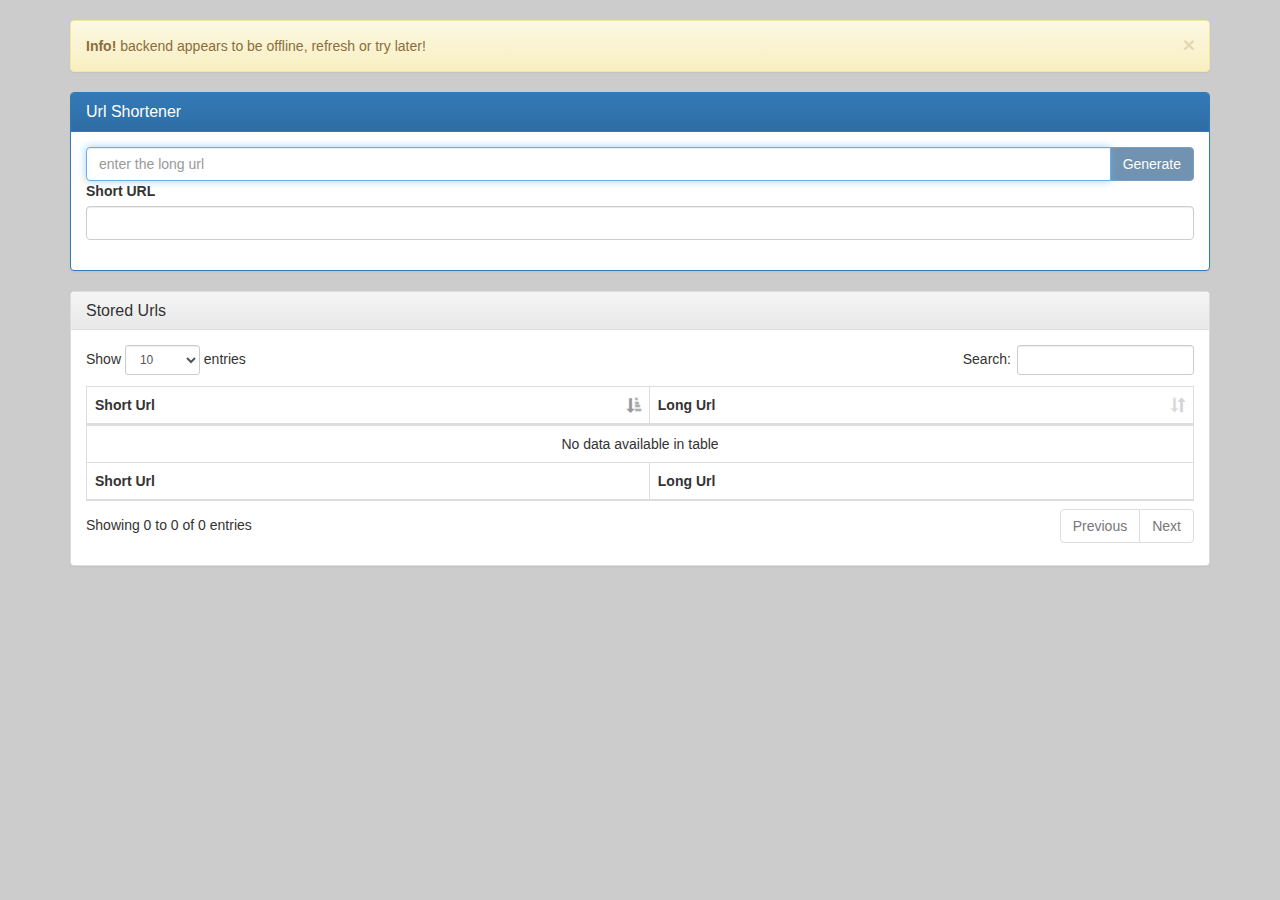
<file: frontend/src/index.html>
<!doctype html>
<!--[if lt IE 7]>
<html class="no-js lt-ie9 lt-ie8 lt-ie7" lang=""> <![endif]-->
<!--[if IE 7]>
<html class="no-js lt-ie9 lt-ie8" lang=""> <![endif]-->
<!--[if IE 8]>
<html class="no-js lt-ie9" lang=""> <![endif]-->
<!--[if gt IE 8]><!-->
<html class="no-js" lang=""> <!--<![endif]-->
<head>
    <meta charset="utf-8">
    <meta http-equiv="X-UA-Compatible" content="IE=edge,chrome=1">
    <title>Url Shorther</title>
    <meta name="description" content="">
    <meta name="viewport" content="width=device-width, initial-scale=1">
    <link rel="apple-touch-icon" href="apple-touch-icon.png">

    <link rel="stylesheet" href="css/bootstrap.min.css">
    <link rel="stylesheet" href="css/bootstrap-editable.css">

    <link rel="stylesheet" href="css/bootstrap-theme.min.css">

    <link rel="stylesheet" href="css/dataTables.bootstrap.min.css">

    <link rel="stylesheet" href="css/main.css">


</head>
<body>

<!--[if lt IE 8]>
<p class="browserupgrade">You are using an <strong>outdated</strong> browser.
    Please <a href="http://browsehappy.com/">upgrade your browser</a> to improve
    your experience.</p>
<![endif]-->

<div class="container">

    <!-- backend is not alive alert -->
    <div class="alert alert-warning alert-dismissible fade in" style="margin-top: 0px;display: none;" role="alert" id="div_backendOffline">
        <button type="button" class="close" data-dismiss="alert" aria-label="Close">
            <span aria-hidden="true">&times;</span>
            <span class="sr-only">Close</span>
        </button>
        <strong>Info!</strong> backend appears to be offline, refresh or try later!
    </div>
    <!-- e.backend is not alive alert -->

    <!-- url generation area -->

    <div class="panel panel-primary">

        <div class="panel-heading">
            <h3 class="panel-title">Url&nbsp;Shortener</h3>
        </div>

        <div class="panel-body">
            <form id="fromUrl" role="form" method="post" action="url/generate">
                <div class="row">
                    <div class="col-lg-12">
                        <div class="input-group">
                            <input type="text" class="form-control" id="input_longurl" pattern=".*{5,255}" title="must start with http and not less than 5 chars"
                                   placeholder="enter the long url" spellcheck="false" value="" onfocus="this.value = this.value;" required>
                              <span class="input-group-btn">
                                <button class="btn btn-primary" id="btn_generate" type="submit" autocomplete="off"
                                        data-loading-text="Wait..." disabled>Generate</button>
                              </span>
                        </div>
                    </div>
                </div>
            </form>
                <div class="form-group" id="div_result">
                    <label class="control-label" for="input_shortUrl">Short URL</label>
                    <input class="form-control" id="input_shortUrl" data-placement="left" data-toggle="tooltip"
                           data-trigger="focus" value="" type="text" spellcheck="false">
                </div>

        </div>

    </div>
    <!-- e.url generation area -->

    <!-- alert area -->
    <div class="alert alert-success alert-dismissible fade in" style="margin-top: 0px;display: none;" role="alert" >
        <button type="button" class="close" data-dismiss="alert" aria-label="Close">
            <span aria-hidden="true">&times;</span>
            <span class="sr-only">Close</span>
        </button>
        <strong>Success!</strong> operation completed.
    </div>

    <div class="alert alert-danger alert-dismissible fade in" style="margin-top: 0px;display: none;" role="alert" >
        <button type="button" class="close" data-dismiss="alert" aria-label="Close">
            <span aria-hidden="true">&times;</span>
            <span class="sr-only">Close</span>
        </button>
        <strong>Failed!</strong> operation did not completed successfully, refresh the page to be updated.
    </div>
    <!-- e.alert area  -->


    <!-- datatables -->
    <div class="panel panel-default">
        <div class="panel-heading"><h3 class="panel-title">
            Stored&nbsp;Urls</h3>
        </div>
        <div class="panel-body">
            <table id="table_dataTables" class="table table-bordered" width="100%" cellspacing="0">
                <thead>
                <tr>
                    <th>Short Url</th>
                    <th>Long Url</th>
                </tr>
                </thead>
                <tfoot>
                <tr>
                    <th>Short Url</th>
                    <th>Long Url</th>
                </tr>
                </tfoot>

                <tbody>
                </tbody>
            </table>

            <div class="form-group" style="display: none;" id="div_deletebtn">
                <button id="btn_deleteUrl" type="submit" class="btn btn-default" autocomplete="off"
                        data-loading-text="Wait..."  disabled> delete</button>
            </div>
        </div>
    </div>

    <!-- e.datatables -->

</div>

<script src="js/vendor/jquery-1.11.2.min.js"></script>

<script src="js/vendor/bootstrap.min.js"></script>
<script src="js/vendor/bootstrap-editable.min.js"></script>

<script src="js/vendor/jquery.dataTables.min.js"></script>
<script src="js/vendor/dataTables.bootstrap.min.js"></script>

<script src="js/plugins.js"></script>
<script src="js/main.js"></script>

<!--
<script src="js/apimock.js"></script>
-->

</body>
</html>
</file>
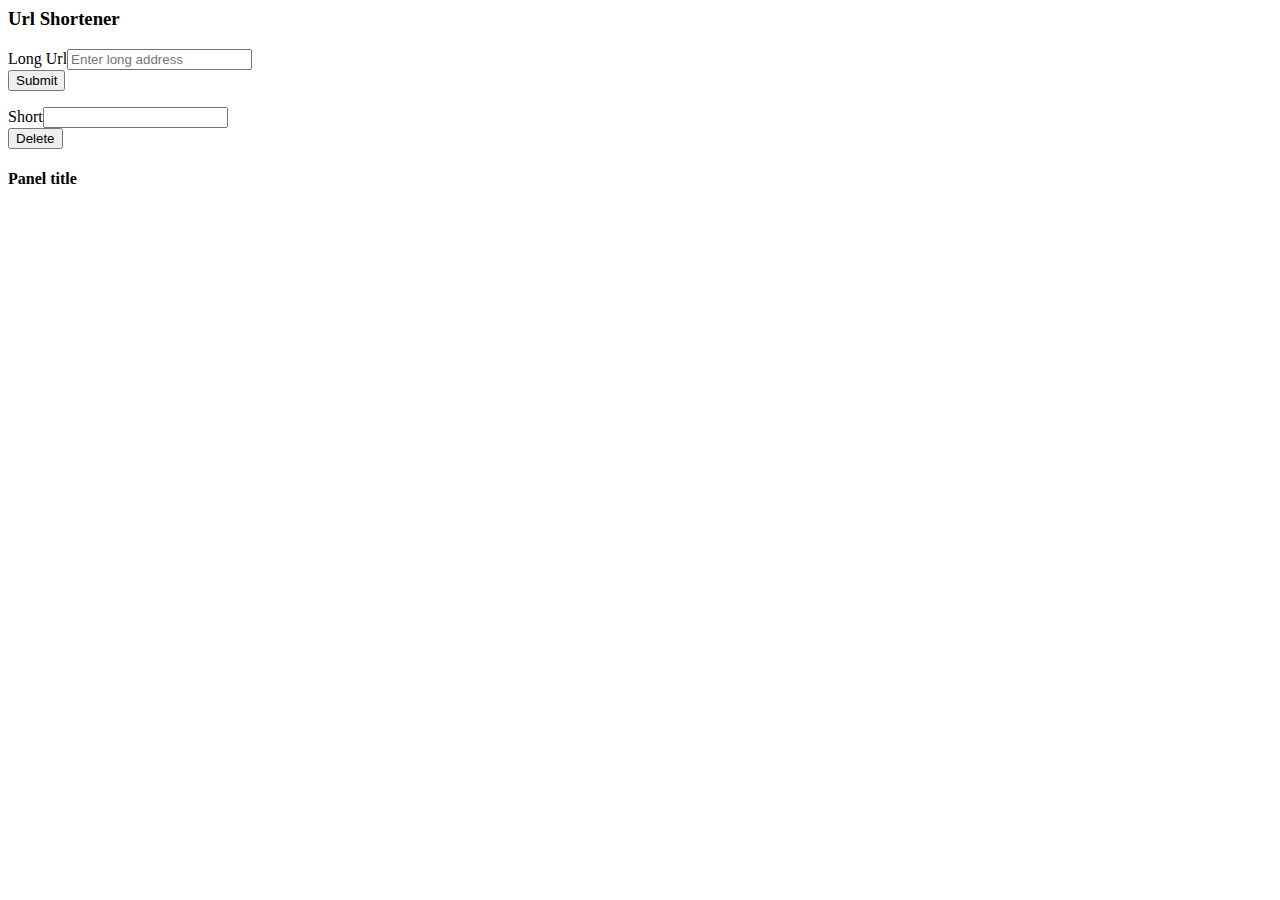
<file: frontend/src/cleanup.html>
<html>
<head>
    <meta charset="utf-8">
    <meta name="viewport" content="width=device-width, initial-scale=1">
    <script type="text/javascript"
            src="http://cdnjs.cloudflare.com/ajax/libs/jquery/2.0.3/jquery.min.js"></script>
    <script type="text/javascript"
            src="http://netdna.bootstrapcdn.com/bootstrap/3.3.4/js/bootstrap.min.js"></script>
    <link href="http://cdnjs.cloudflare.com/ajax/libs/font-awesome/4.3.0/css/font-awesome.min.css"
          rel="stylesheet" type="text/css">
    <link href="http://pingendo.github.io/pingendo-bootstrap/themes/default/bootstrap.css"
          rel="stylesheet" type="text/css">
</head>
<body>
<div class="section">
    <div class="container">
        <div class="row">
            <div class="col-md-12">
                <div class="panel panel-primary">
                    <div class="panel-heading"><h3 class="panel-title">Url&nbsp;Shortener</h3>
                    </div>
                    <div class="panel-body">
                        <form role="form">
                            <div class="form-group"><label class="control-label"
                                                           for="exampleInputEmail1">Long
                                Url</label><input class="form-control"
                                                  id="exampleInputEmail1"
                                                  placeholder="Enter long address"
                                                  type="text"></div>
                            <button type="submit" class="btn btn-default">
                                Submit
                            </button>
                        </form>
                        <div class="form-group"><label class="control-label"
                                                       for="exampleInputEmail1">Short</label><input
                                class="form-control" id="exampleInputEmail1"
                                type="email"></div>
                        <button type="submit" class="btn btn-default">Delete
                        </button>
                    </div>
                </div>
            </div>
        </div>
        <div class="row">
            <div class="col-md-12">
                <div class="btn-link btn-link panel panel-primary">
                    <div class="panel-heading"><h4
                            class="panel-title text-left text-primary">Panel
                        title</h4></div>
                    <div class="panel-body"></div>
                </div>
            </div>
        </div>
    </div>
</div>
</body>
</html>
</file>
<file: frontend/src/css/main.css>
/*
 * What follows is the result of much research on cross-browser styling.
 * Credit left inline and big thanks to Nicolas Gallagher, Jonathan Neal,
 * Kroc Camen, and the H5BP dev community and team.
 */

/* ==========================================================================
   Base styles: opinionated defaults
   ========================================================================== */

html {
    color: #222;
    font-size: 1em;
    line-height: 1.4;
}

/*
 * Remove text-shadow in selection highlight:
 * https://twitter.com/miketaylr/status/12228805301
 *
 * These selection rule sets have to be separate.
 * Customize the background color to match your design.
 */

::selection {
    background: #b3d4fc;
    text-shadow: none;
}

/*
 * A better looking default horizontal rule
 */

hr {
    display: block;
    height: 1px;
    border: 0;
    border-top: 1px solid #ccc;
    margin: 1em 0;
    padding: 0;
}

/*
 * Remove the gap between audio, canvas, iframes,
 * images, videos and the bottom of their containers:
 * https://github.com/h5bp/html5-boilerplate/issues/440
 */

audio,
canvas,
iframe,
img,
svg,
video {
    vertical-align: middle;
}

/*
 * Remove default fieldset styles.
 */

fieldset {
    border: 0;
    margin: 0;
    padding: 0;
}

/*
 * Allow only vertical resizing of textareas.
 */

textarea {
    resize: vertical;
}

/* ==========================================================================
   Browser Upgrade Prompt
   ========================================================================== */

.browserupgrade {
    margin: 0.2em 0;
    background: #ccc;
    color: #000;
    padding: 0.2em 0;
}

/* ==========================================================================
   Author's custom styles
   ========================================================================== */

html * {
    outline: 0 !important;
}

body{
    padding-top: 20px;
    padding-bottom: 20px;

    background-color: #cccccc;
}

.Lnk{

}

.NoteLnk{
    color: #d9edf7;
}


/* editor specific */
.editable-click, a.editable-click, a.editable-click:hover {
    text-decoration: none;
    border-bottom: none 0px;
}

/*
.editable-container.editable-inline,
.editable-container.editable-inline .control-group.form-group,
.editable-container.editable-inline .control-group.form-group .editable-input,
.editable-container.editable-inline .control-group.form-group .editable-input textarea,
.editable-container.editable-inline .control-group.form-group .editable-input select,
.editable-container.editable-inline .control-group.form-group .editable-input input:not([type=radio]):not([type=checkbox]):not([type=submit])
{
    width: 500px;
}
*/



/* ==========================================================================
   Helper classes
   ========================================================================== */

/*
 * Hide visually and from screen readers:
 */

.hidden {
    display: none !important;
}

/*
 * Hide only visually, but have it available for screen readers:
 * http://snook.ca/archives/html_and_css/hiding-content-for-accessibility
 */

.visuallyhidden {
    border: 0;
    clip: rect(0 0 0 0);
    height: 1px;
    margin: -1px;
    overflow: hidden;
    padding: 0;
    position: absolute;
    width: 1px;
}

/*
 * Extends the .visuallyhidden class to allow the element
 * to be focusable when navigated to via the keyboard:
 * https://www.drupal.org/node/897638
 */

.visuallyhidden.focusable:active,
.visuallyhidden.focusable:focus {
    clip: auto;
    height: auto;
    margin: 0;
    overflow: visible;
    position: static;
    width: auto;
}

/*
 * Hide visually and from screen readers, but maintain layout
 */

.invisible {
    visibility: hidden;
}

/*
 * Clearfix: contain floats
 *
 * For modern browsers
 * 1. The space content is one way to avoid an Opera bug when the
 *    `contenteditable` attribute is included anywhere else in the document.
 *    Otherwise it causes space to appear at the top and bottom of elements
 *    that receive the `clearfix` class.
 * 2. The use of `table` rather than `block` is only necessary if using
 *    `:before` to contain the top-margins of child elements.
 */

.clearfix:before,
.clearfix:after {
    content: " "; /* 1 */
    display: table; /* 2 */
}

.clearfix:after {
    clear: both;
}

/* ==========================================================================
   EXAMPLE Media Queries for Responsive Design.
   These examples override the primary ('mobile first') styles.
   Modify as content requires.
   ========================================================================== */

@media only screen and (min-width: 35em) {
    /* Style adjustments for viewports that meet the condition */
}

@media print,
       (min-resolution: 1.25dppx),
       (min-resolution: 120dpi) {
    /* Style adjustments for high resolution devices */
}

/* ==========================================================================
   Print styles.
   Inlined to avoid the additional HTTP request:
   http://www.phpied.com/delay-loading-your-print-css/
   ========================================================================== */

@media print {
    *,
    *:before,
    *:after {
        background: transparent !important;
        color: #000 !important; /* Black prints faster:
                                   http://www.sanbeiji.com/archives/953 */
        box-shadow: none !important;
        text-shadow: none !important;
    }

    a,
    a:visited {
        text-decoration: underline;
    }

    a[href]:after {
        content: " (" attr(href) ")";
    }

    abbr[title]:after {
        content: " (" attr(title) ")";
    }

    /*
     * Don't show links that are fragment identifiers,
     * or use the `javascript:` pseudo protocol
     */

    a[href^="#"]:after,
    a[href^="javascript:"]:after {
        content: "";
    }

    pre,
    blockquote {
        border: 1px solid #999;
        page-break-inside: avoid;
    }

    /*
     * Printing Tables:
     * http://css-discuss.incutio.com/wiki/Printing_Tables
     */

    thead {
        display: table-header-group;
    }

    tr,
    img {
        page-break-inside: avoid;
    }

    img {
        max-width: 100% !important;
    }

    p,
    h2,
    h3 {
        orphans: 3;
        widows: 3;
    }

    h2,
    h3 {
        page-break-after: avoid;
    }
}
</file>
